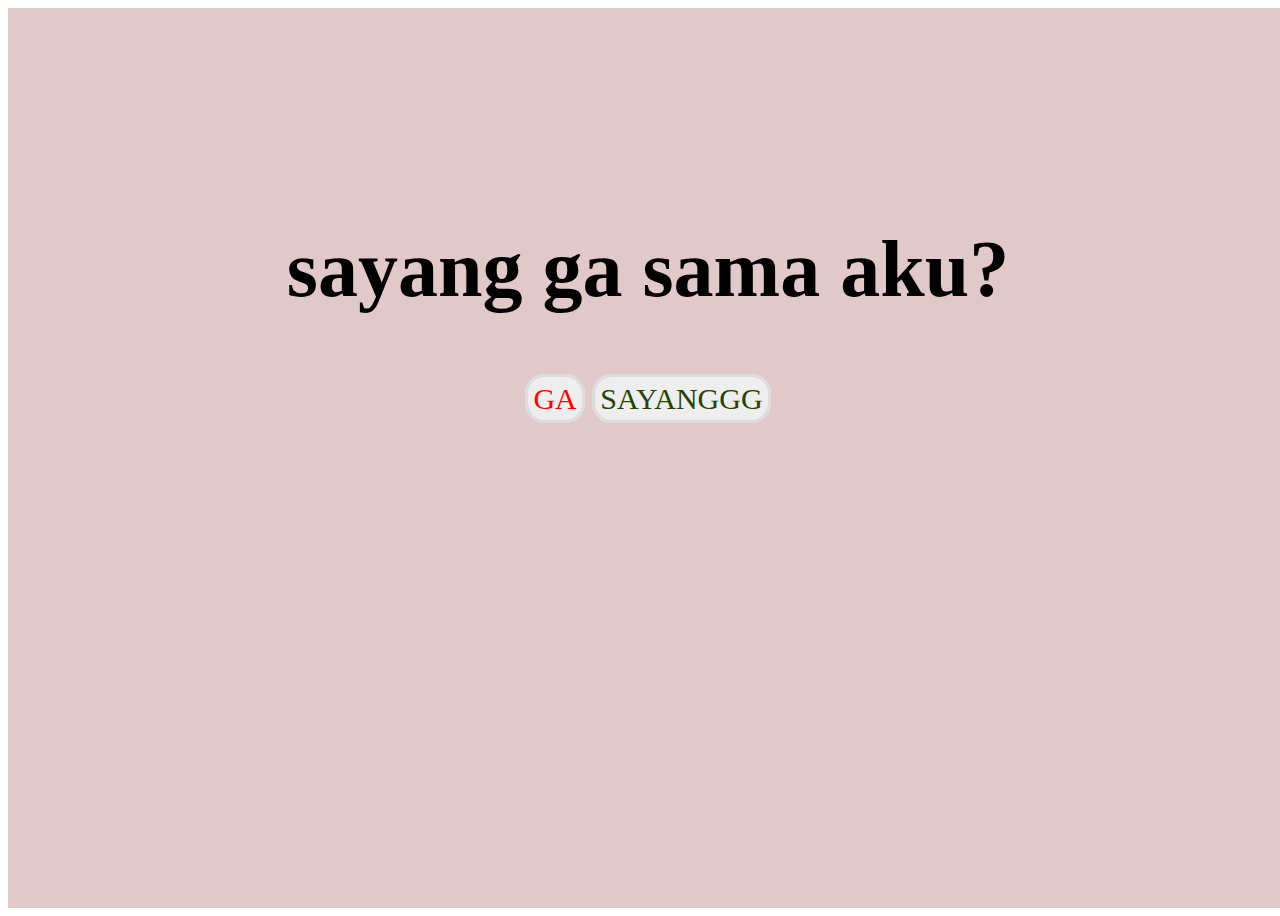
<file: index.html>
<!DOCTYPE html>
<html lang="en">
<head>
    <title>Sayang aku ga?</title>
    <link rel="stylesheet" href="style.css">
</head>
<body>
    <div class="container">
        <div class="love">
            <h2> sayang ga sama aku?</h2>
            <a id="GA" href="GA.html">GA</a>
            <a id="SAYANGGG" href="SAYANGGG.html">SAYANGGG</a>
        </div>

    </div>
</body>
</html>
</file>
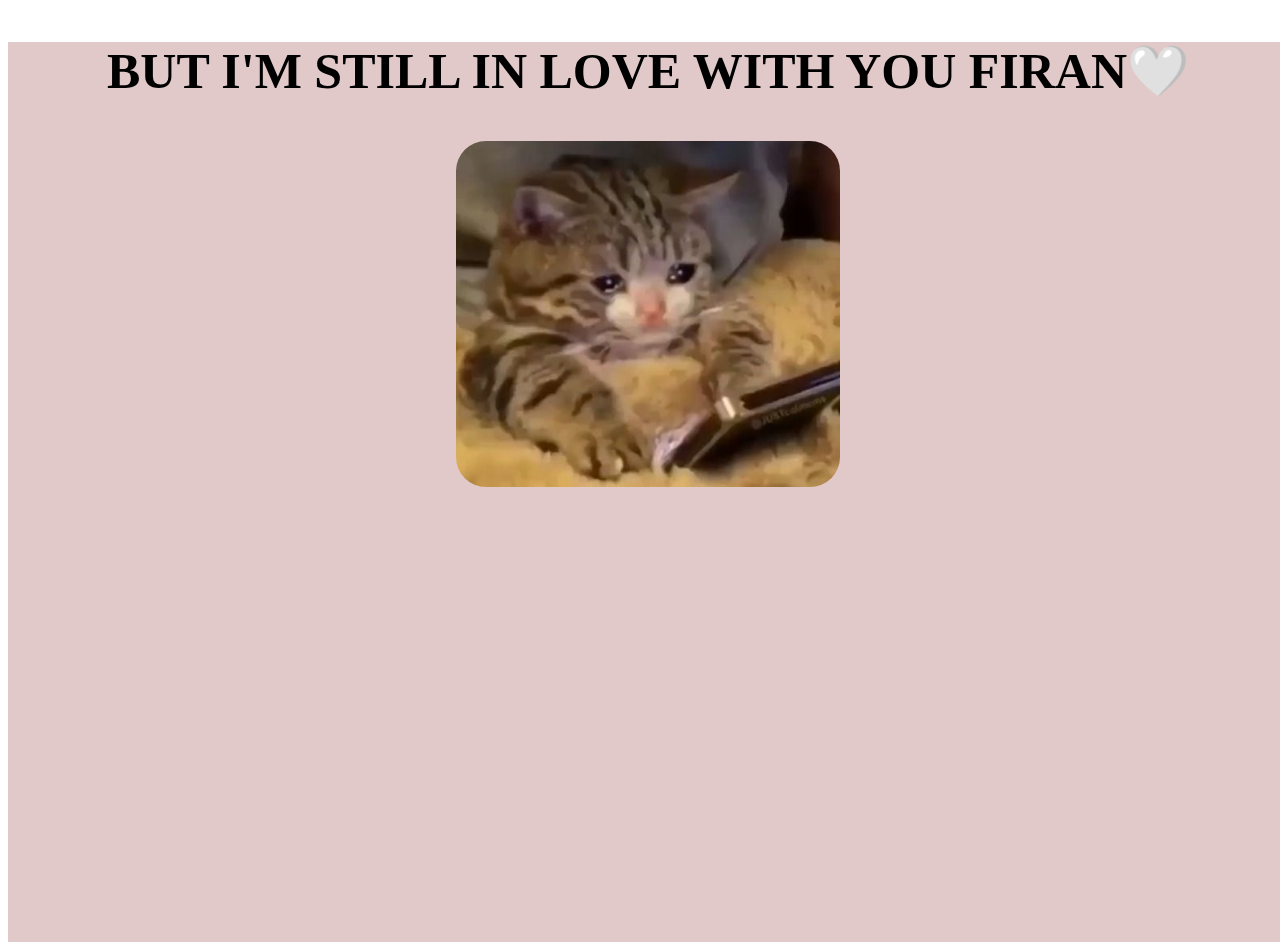
<file: GA.html>
<!DOCTYPE html>
<html lang="en">
<head>
    <title>sayang</title>
    <link rel="stylesheet" href="style.css">
</head>
<body>
    <div class="container">
        <div class="GA">
            <h2 class="a-NO">BUT I'M STILL IN LOVE WITH YOU FIRAN🤍</h2>
            <img src="sad.jpg" class="sad-content" />
        </div>
    </div>
</body>
</html>
</file>
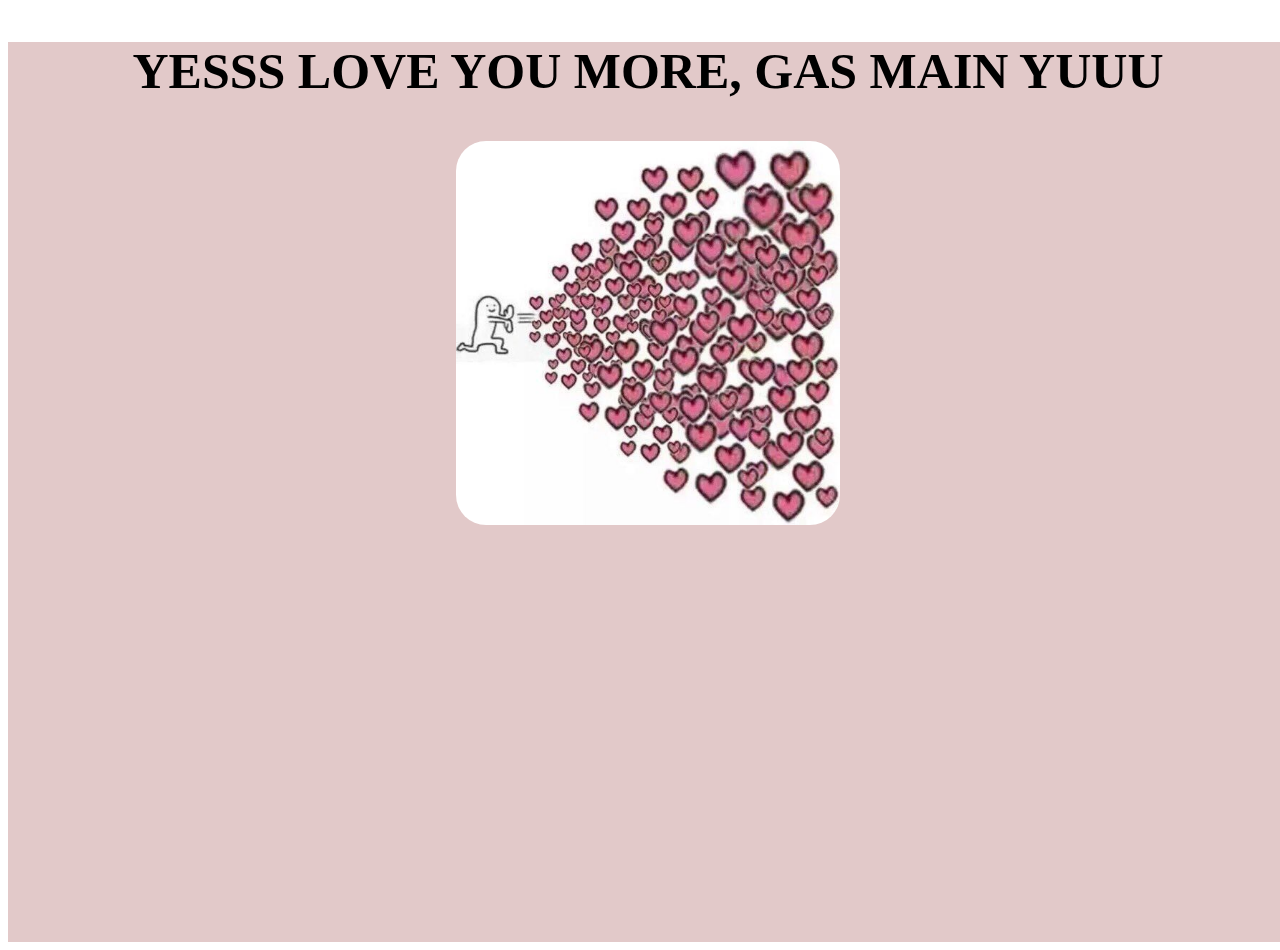
<file: SAYANGGG.html>
<!DOCTYPE html>
<html lang="en">
<head>
    <title>sayang</title>
    <link rel="stylesheet" href="style.css">
</head>
<body>
    <div class="container">
        <div class="SAYANGGG">
            <h2 class="a-YES">YESSS LOVE YOU MORE, GAS MAIN YUUU</h2>
            <img src="ily.jpg" class="img-content" />
        </div>
    </div>
</body>
</html>
</file>
<file: style.css>
,*

.html{
    margin: 0;
    padding: 0;
}

.container{
    height: 100vh;
    width: 100vw;
    text-align: center;
    background-color: rgb(226, 201, 201);
    font-size: 30px;
}

.love{
    padding-top: 150px;
}

h2{font-size: 80px;}
.love a{text-decoration: none;
    background: #eee;
    padding: 5px;
    margin: 5px 10 px;
    border: 3px solid #ddd;
    border-radius: 20px;
    justify-content:center;
    text-align: center;
}
#GA{color: red;}
#SAYANGGG {color: rgb(39, 66, 0);}

.img-content{
    width: 30%;
    height: 30%;
    justify-content: center;
    border-radius: 30px;
}

.sad-content{
    width: 30%;
    height: 30%;
    justify-content: center;
    border-radius: 30px;
}

.a-YES {
    text-align: center;
    font-size: 50px;
    justify-content: center;
    display:flex;
}

.a-NO {
    text-align:center;
    font-size: 50px;
}
</file>
